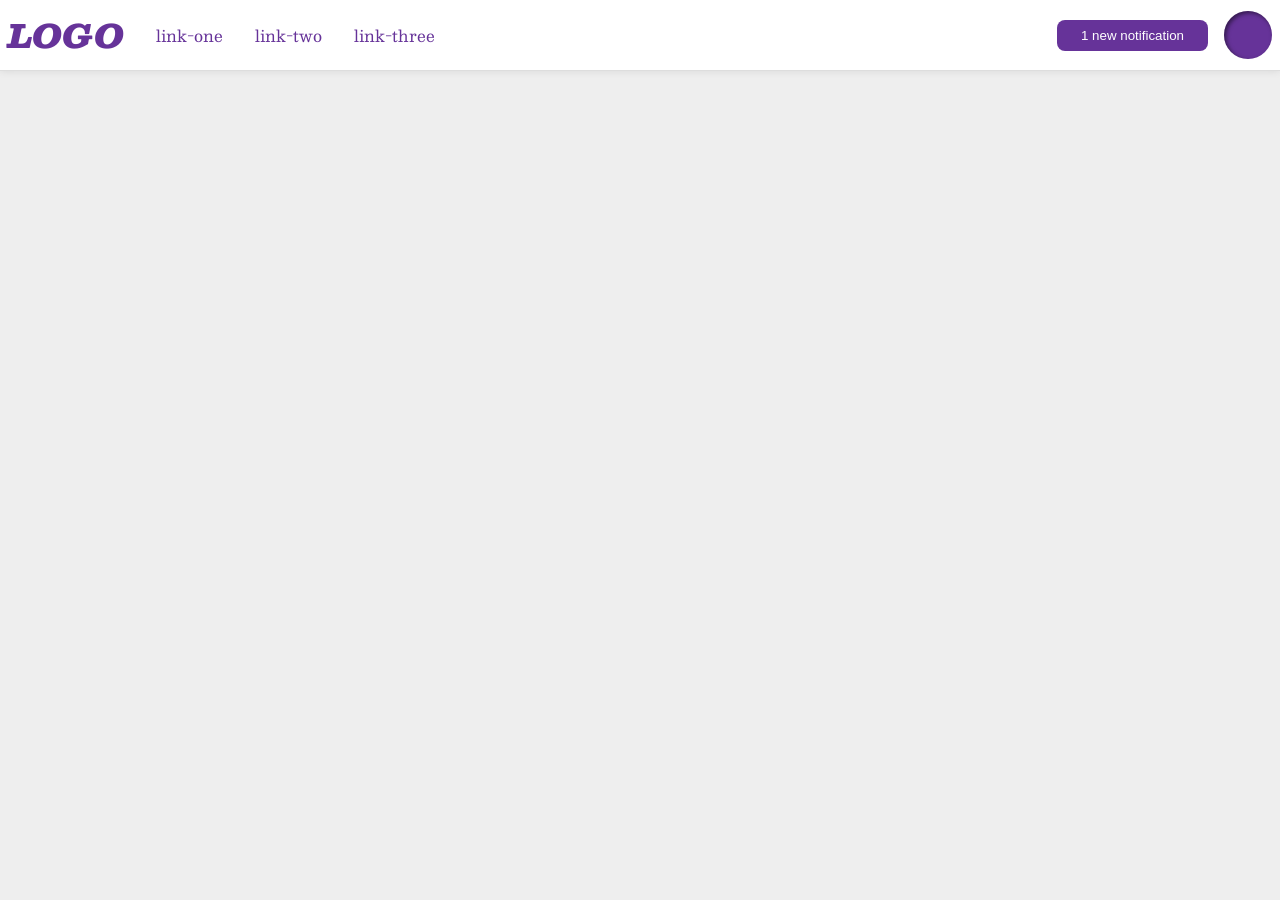
<file: foundations/flex/03-flex-header-2/index.html>
<!DOCTYPE html>
<html lang="en">
  <head>
    <meta charset="UTF-8">
    <meta http-equiv="X-UA-Compatible" content="IE=edge">
    <meta name="viewport" content="width=device-width, initial-scale=1.0">
    <title>Flex Header 2</title>
    <link rel="stylesheet" href="style.css">
  </head>
  <body>
    <div class="header">
      <div class="left-container">
      <div class="logo">
        LOGO
      </div>
      <ul class="links">
        <li><a href="https://google.com">link-one</a></li>
        <li><a href="https://google.com">link-two</a></li>
        <li><a href="https://google.com">link-three</a></li>
      </ul>
      </div>
    <div class="right-container">
      <button class="notifications">
        1 new notification
      </button>
      <div class="profile-image"></div>
    </div>
    </div>
  </body>
</html>
</file>
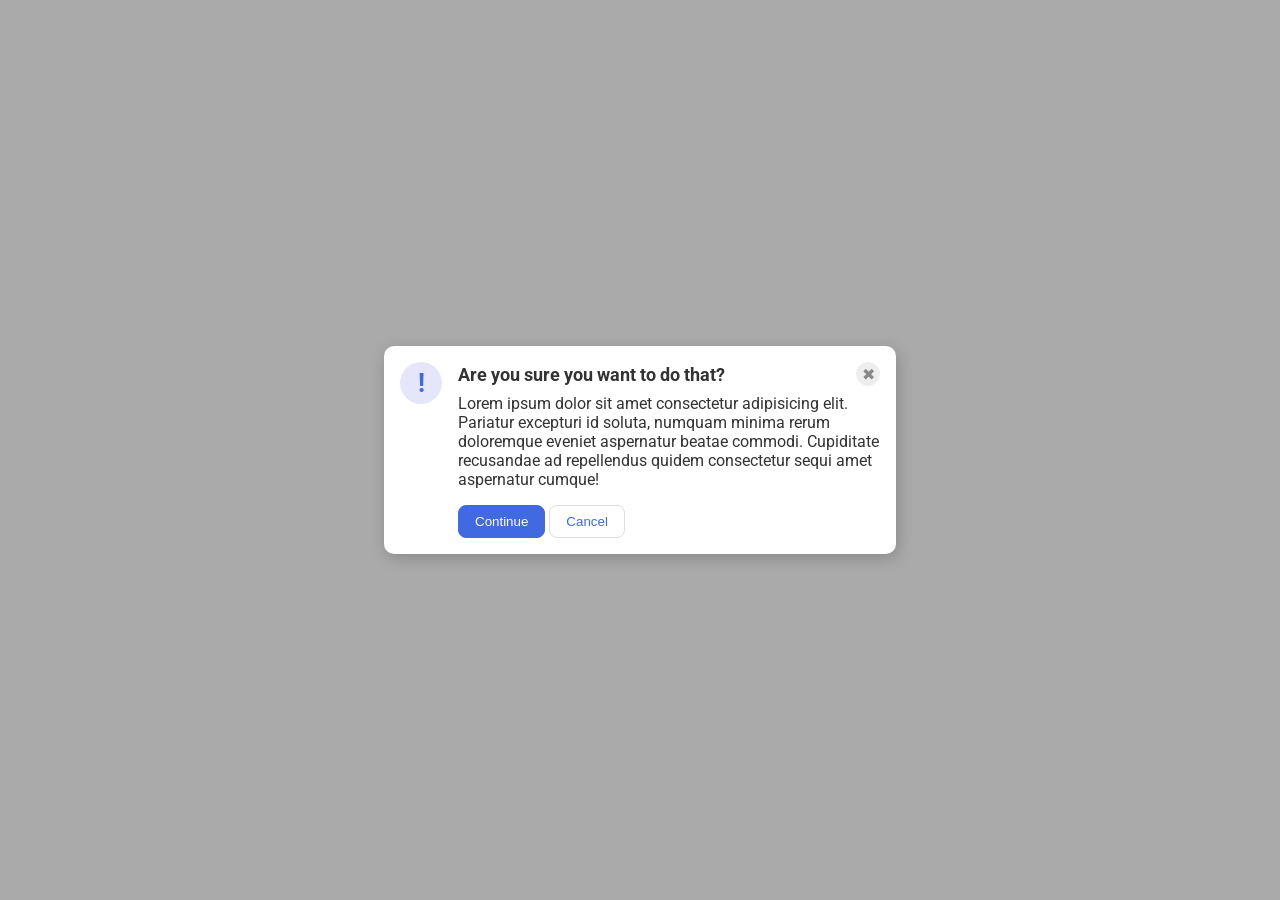
<file: foundations/flex/05-flex-modal/index.html>
<!DOCTYPE html>
<html lang="en">
  <head>
    <meta charset="UTF-8">
    <meta http-equiv="X-UA-Compatible" content="IE=edge">
    <meta name="viewport" content="width=device-width, initial-scale=1.0">
    <link rel="stylesheet" href="style.css">
    <title>Modal</title>
  </head>
  <body>
    <div class="modal">
           <div class="icon">!</div>
           <div class="header-container">  
           <div class="header">Are you sure you want to do that?
               <button class="close-button">✖</button>
           </div>
           <div class="text">Lorem ipsum dolor sit amet consectetur adipisicing elit. Pariatur excepturi id soluta, numquam minima rerum doloremque eveniet aspernatur beatae commodi. Cupiditate recusandae ad repellendus quidem consectetur sequi amet aspernatur cumque!</div>
      <button class="continue">Continue</button>
      <button class="cancel">Cancel</button>
    </div>
    </div> 
  </body>
</html>
</file>
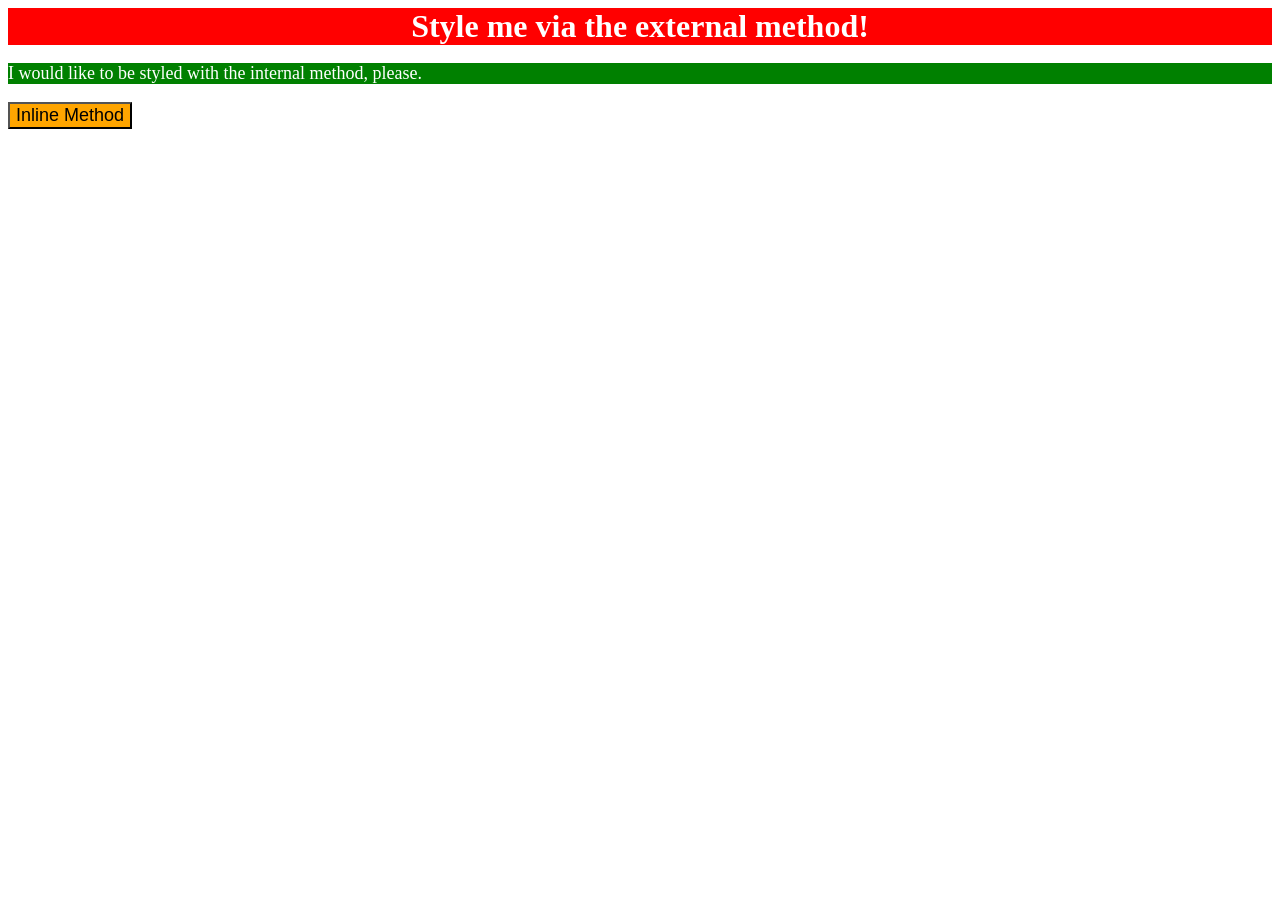
<file: foundations/intro-to-css/01-css-methods/index.html>
<!DOCTYPE html>
<html lang="en">
  <head>
    <meta charset="UTF-8">
    <meta http-equiv="X-UA-Compatible" content="IE=edge">
    <meta name="viewport" content="width=device-width, initial-scale=1.0">
    <link rel="stylesheet" href="styles.css">
    <title>Methods for Adding CSS</title>
    <style>
      p {
        font-size: 18px;
        color:white;
        background-color:green;
      }
    </style>
  </head>
  <body>
    <div>Style me via the external method!</div>
    <p>I would like to be styled with the internal method, please.</p>
    <button style="background-color: orange; font-size: 18px;">Inline Method</button>
  </body>
</html>
</file>
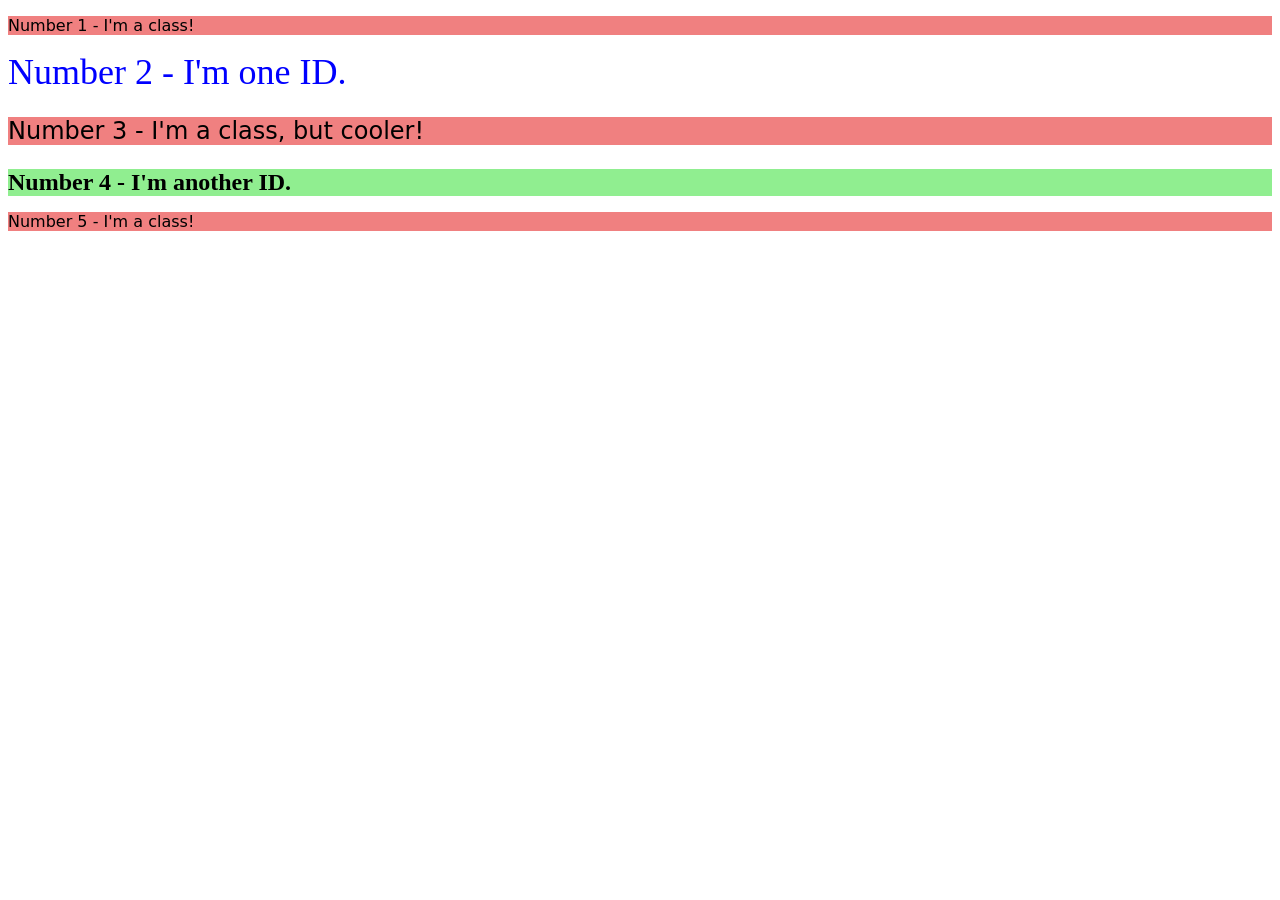
<file: foundations/intro-to-css/02-class-id-selectors/index.html>
<!DOCTYPE html>
<html lang="en">
  <head>
    <meta charset="UTF-8">
    <meta http-equiv="X-UA-Compatible" content="IE=edge">
    <meta name="viewport" content="width=device-width, initial-scale=1.0">
    <title>Class and ID Selectors</title>
    <link rel="stylesheet" href="style.css">
  </head>
  <body>
    <p class="odd">Number 1 - I'm a class!</p>
    <div id="first-id">Number 2 - I'm one ID.</div>
    <p class="odd change-font-size">Number 3 - I'm a class, but cooler!</p>
    <div id="fourth" class="change-font-size">Number 4 - I'm another ID.</div>
    <p class="odd">Number 5 - I'm a class!</p>
  </body>
</html>
</file>
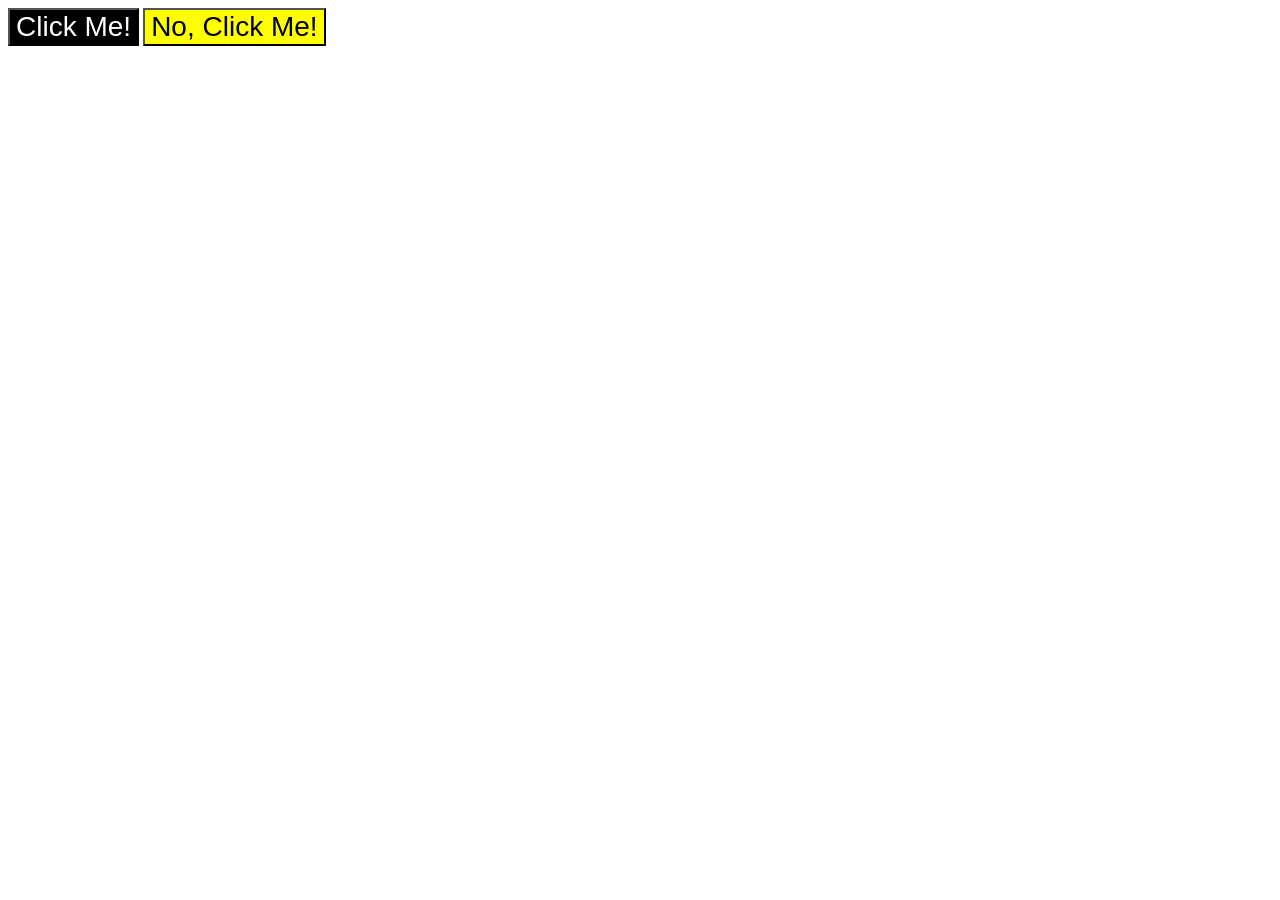
<file: foundations/intro-to-css/03-grouping-selectors/index.html>
<!DOCTYPE html>
<html lang="en">
  <head>
    <meta charset="UTF-8">
    <meta http-equiv="X-UA-Compatible" content="IE=edge">
    <meta name="viewport" content="width=device-width, initial-scale=1.0">
    <title>Grouping Selectors</title>
    <link rel="stylesheet" href="style.css">
  </head>
  <body>
    <button class="one">Click Me!</button>
    <button class="two">No, Click Me!</button>
  </body>
</html>
</file>
<file: foundations/flex/03-flex-header-2/style.css>
/* this is some magical font-importing.  
you'll learn about it later. */
@import url('https://fonts.googleapis.com/css2?family=Besley:ital,wght@0,400;1,900&display=swap');

body {
  margin: 0;
  background: #eee;
  font-family: Besley, serif;
}

.header {
  background: white;
  border-bottom: 1px solid #ddd;
  box-shadow: 0 0 8px rgba(0,0,0,.1);
  padding: 8px;
  display: flex;
  justify-content: space-between;
  
}

.profile-image {
  background: rebeccapurple;
  box-shadow: inset 2px 2px 4px rgba(0,0,0,.5);
  border-radius: 50%;
  width: 48px;
  height: 48px;
}

.logo {
  color: rebeccapurple;
  font-size: 32px;
  font-weight: 900;
  font-style: italic;
}

button {
  border: none;
  border-radius: 8px;
  background: rebeccapurple;
  color: white;
  padding: 8px 24px;
  
}

.left-container, .right-container{
  display:flex;
  align-items: center;
gap: 16px;
}
a {
  /* this removes the line under our links */
  text-decoration: none;
  color: rebeccapurple;
  margin-left: 16px;

  
}

ul {
  display: flex;
  margin: 0;
  padding: 0;
  gap: 16px;
  list-style-type: none;
}
</file>
<file: foundations/flex/05-flex-modal/style.css>
@import url('https://fonts.googleapis.com/css2?family=Roboto:wght@400;700&display=swap');

html, body {
  height: 100%;
}

body {
  font-family: Roboto, sans-serif;
  margin: 0;
  background: #aaa;
  color: #333;
  /* I'll give you this one for free lol */
  display: flex;
  align-items: center;
  justify-content: center;
}
.header{
  display: flex;
  align-items: center;
  justify-content: space-between;
  margin-bottom: 8px;
  font-weight: bold;
  font-size: 18px;
}
.modal {
  display: flex;
  background: white;
  width: 480px;
  border-radius: 10px;
  padding: 16px;
  gap: 16px;
  box-shadow: 2px 4px 16px rgba(0,0,0,.2);
}

.text{
  margin-bottom: 16px;
}
.icon {
  color: royalblue;
  font-size: 26px;
  font-weight: 700;
  background: lavender;
  width: 42px;
  height: 42px;
  border-radius: 50%;
  display: flex;
  align-items: center;
  justify-content: center;
  flex-shrink: 0;

}

.close-button {
  background: #eee;
  border-radius: 50%;
  color: #888;
  font-weight: 400;
  font-size: 16px;
  height: 24px;
  width: 24px;
  display: flex;
  
  align-items: center;
  justify-content: center;
  border: 1px solid #eee;
  padding: 0;
  
}


button {
  cursor: pointer;
  padding: 8px 16px;
  border-radius: 8px;
}

button.continue {
  background: royalblue;
  border: 1px solid royalblue;
  color: white;
}

button.cancel {
  background: white;
  border: 1px solid #ddd;
  color: royalblue;
}
</file>
<file: foundations/intro-to-css/01-css-methods/styles.css>
div{
    font-size: 32px;
    font-weight: bold;
    color: white;
    text-align: center;
    background-color: red;
}
</file>
<file: foundations/intro-to-css/02-class-id-selectors/style.css>
/* Add CSS Styling */
.odd {
background-color: lightcoral;
font-family: Verdana, "DejaVu Sans", sans-serif;
}

.change-font-size {
    font-size: 24px;
    
}
#first-id {
    color: blue;
    font-size: 36px;
}


#fourth {
    background-color: lightgreen;
    font-weight: bold;
}
</file>
<file: foundations/intro-to-css/03-grouping-selectors/style.css>
/* Add CSS Styling */
.one {
    color: white;
    background-color: black;
}

.two {
    background-color: yellow;
}

.one,
.two {
    font-size: 28px;
    font-family: Helvetica,"Times New Roman" sans-serif;
}
</file>
